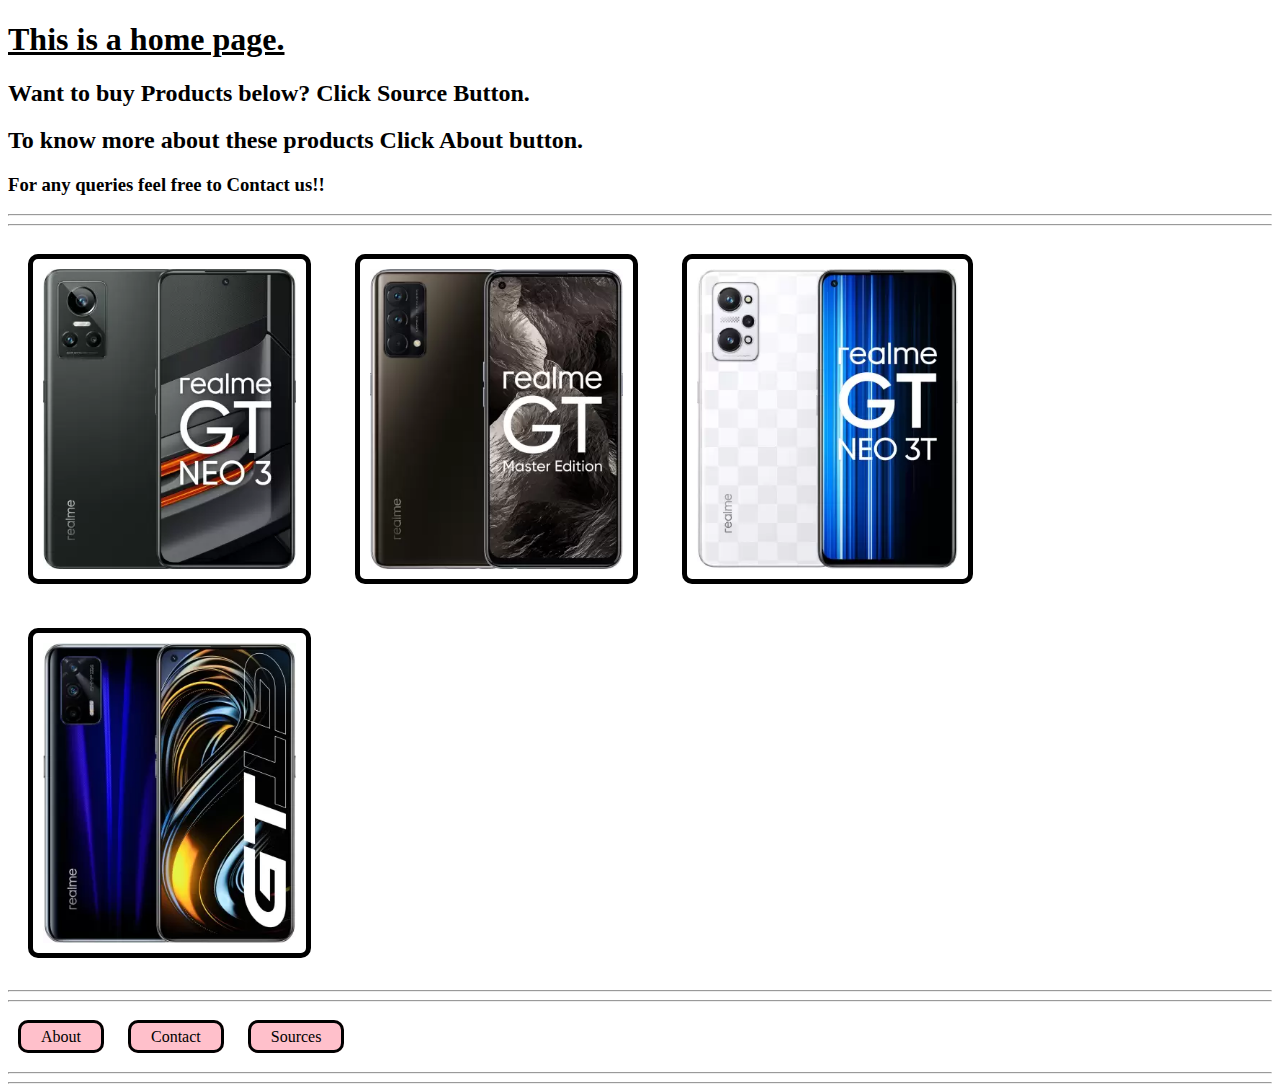
<file: index.html>
<!DOCTYPE html>
<html lang="en">
<head>
    <title>Home</title>
    <link rel="stylesheet" href="./css/index.css"/>
    <link rel="stylesheet" href="./css/style.css"/>
</head>
<body>
    <b><u><h1>This is a home page.</h1></u></b>
    <h2>Want to buy Products below? Click Source Button. </h2>
    <h2>To know more about these products Click About button.</h2>
    <h3>For any queries feel free to Contact us!!</h3>
    <hr/><hr/>
    <img src="./img/realme gt neo 3.webp" class="mobile"/>
    <img src="./img/realme gt master edition.webp" class="mobile"/>
    <img src="./img/realme gt neo 3t.webp" class="mobile"/>
    <img src="./img/realme gt 5g.webp" class="mobile"/>
    <hr/><hr/><br/>
    <div>
        <a href="./pages/about_page.html" class="menu">About</a>
        <a href="./pages/contact_page.html" class="menu">Contact</a>
        <a href="./pages/source_page.html" class="menu">Sources</a>
    </div><br/>
    <hr/><hr/>

</body>
</html>
</file>
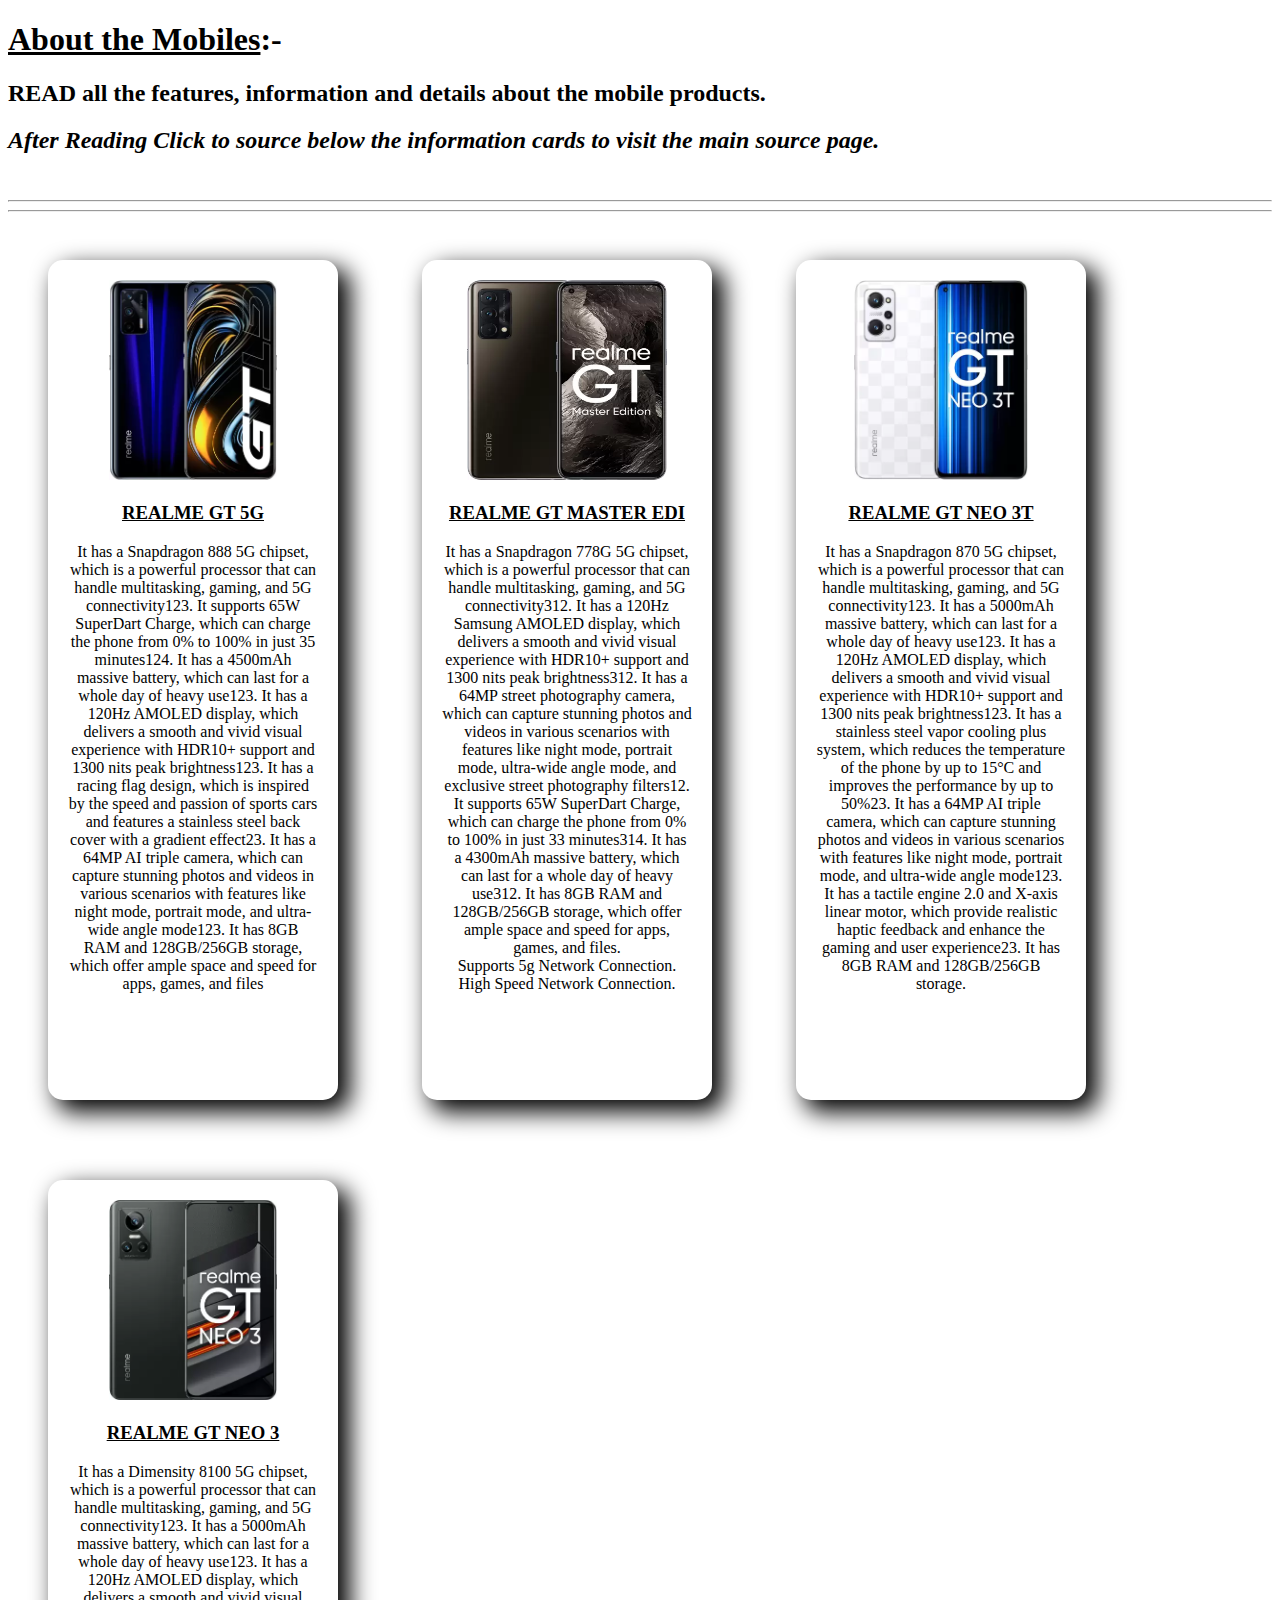
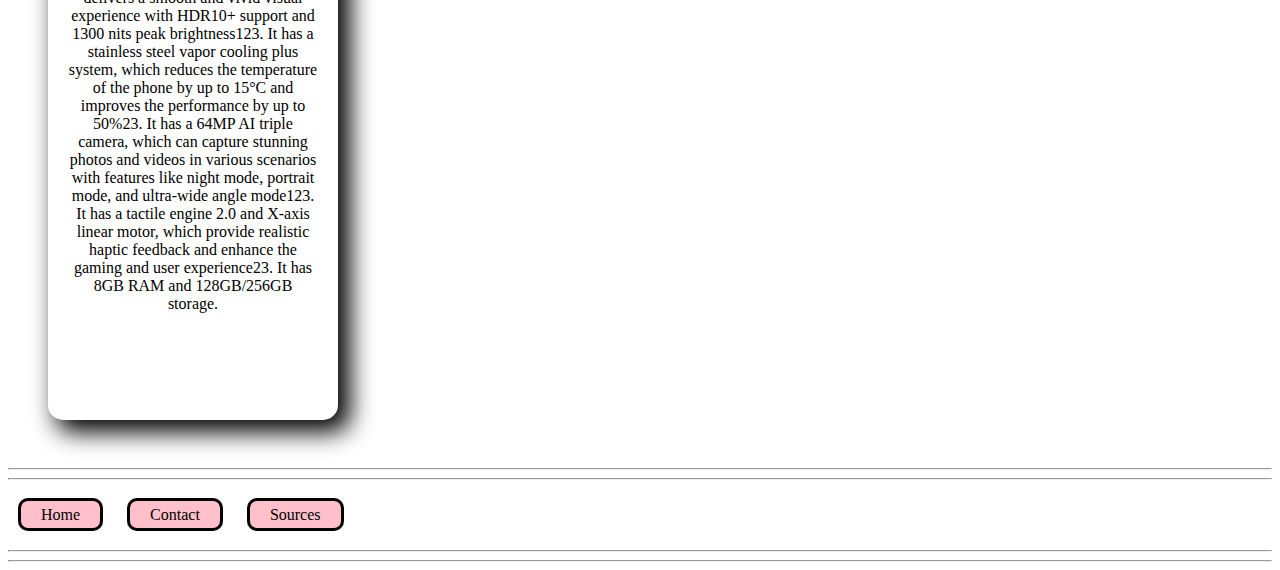
<file: pages/about_page.html>
<!DOCTYPE html>
<html lang="en">
<head>
    <title>About</title>
    <link rel="stylesheet" href="./../css/about.css"/>
    <link rel="stylesheet" href="./../css/style.css"/>
</head>
<body>
    <h1><u>About the Mobiles</u>:-</h1>
    <b><h2>READ all the features, information and details about the mobile products.</h2></b>
    <i><b><h2>After Reading Click to source below the information cards to visit the main source page.</h2></b></i>
    <br/><hr/><hr/>
    <div class="card a">
        <center><img src="./../img/realme gt 5g.webp" alt="realme buds air 5 pro" height="200px">
            <u><h3>REALME GT 5G</h3></u>
            <p>
                It has a Snapdragon 888 5G chipset, which is a powerful processor that can handle multitasking, gaming, and 5G connectivity123.
                It supports 65W SuperDart Charge, which can charge the phone from 0% to 100% in just 35 minutes124.
                It has a 4500mAh massive battery, which can last for a whole day of heavy use123.
                It has a 120Hz AMOLED display, which delivers a smooth and vivid visual experience with HDR10+ support and 1300 nits peak brightness123.
                It has a racing flag design, which is inspired by the speed and passion of sports cars and features a stainless steel back cover with a gradient effect23.
                It has a 64MP AI triple camera, which can capture stunning photos and videos in various scenarios with features like night mode, portrait mode, and ultra-wide angle mode123.
                It has 8GB RAM and 128GB/256GB storage, which offer ample space and speed for apps, games, and files
            </p>
        </div></center>
        <div class="card b">
        <center><img src="./../img/realme gt master edition.webp" alt="realme buds air 5" height="200px" width="200px">
            <u><h3>REALME GT MASTER EDI</h3></u>
            <p>
                It has a Snapdragon 778G 5G chipset, which is a powerful processor that can handle multitasking, gaming, and 5G connectivity312.
                It has a 120Hz Samsung AMOLED display, which delivers a smooth and vivid visual experience with HDR10+ support and 1300 nits peak brightness312.
                It has a 64MP street photography camera, which can capture stunning photos and videos in various scenarios with features like night mode, portrait mode, ultra-wide angle mode, and exclusive street photography filters12.
                It supports 65W SuperDart Charge, which can charge the phone from 0% to 100% in just 33 minutes314.
                It has a 4300mAh massive battery, which can last for a whole day of heavy use312.
                It has 8GB RAM and 128GB/256GB storage, which offer ample space and speed for apps, games, and files.<br/>Supports 5g Network Connection. High Speed Network Connection.
            </p>
        </div></center>
        
        <div class="card c">
        <center><img src="./../img/realme gt neo 3t.webp" alt="realme buds air 3s" height="200px">
            <u><h3>REALME GT NEO 3T</h3></u>
            <p>
                It has a Snapdragon 870 5G chipset, which is a powerful processor that can handle multitasking, gaming, and 5G connectivity123.
                It has a 5000mAh massive battery, which can last for a whole day of heavy use123.
                It has a 120Hz AMOLED display, which delivers a smooth and vivid visual experience with HDR10+ support and 1300 nits peak brightness123.
                It has a stainless steel vapor cooling plus system, which reduces the temperature of the phone by up to 15°C and improves the performance by up to 50%23.
                It has a 64MP AI triple camera, which can capture stunning photos and videos in various scenarios with features like night mode, portrait mode, and ultra-wide angle mode123.
                It has a tactile engine 2.0 and X-axis linear motor, which provide realistic haptic feedback and enhance the gaming and user experience23.
                It has 8GB RAM and 128GB/256GB storage.
            </p>
        </div></center>

        <div class="card d">
            <center><img src="./../img/realme gt neo 3.webp" alt="realme buds air 3s" height="200px">
                <u><h3>REALME GT NEO 3</h3></u>
                <p>
                    It has a Dimensity 8100 5G chipset, which is a powerful processor that can handle multitasking, gaming, and 5G connectivity123.
                    It has a 5000mAh massive battery, which can last for a whole day of heavy use123.
                    It has a 120Hz AMOLED display, which delivers a smooth and vivid visual experience with HDR10+ support and 1300 nits peak brightness123.
                    It has a stainless steel vapor cooling plus system, which reduces the temperature of the phone by up to 15°C and improves the performance by up to 50%23.
                    It has a 64MP AI triple camera, which can capture stunning photos and videos in various scenarios with features like night mode, portrait mode, and ultra-wide angle mode123.
                    It has a tactile engine 2.0 and X-axis linear motor, which provide realistic haptic feedback and enhance the gaming and user experience23.
                    It has 8GB RAM and 128GB/256GB storage.
                </p>
            </div></center>
            <hr/><hr/><br/>

    <div>
        <a href="./../index.html" class="menu">Home</a>
        <a href="./contact_page.html" class="menu">Contact</a>
        <a href="./source_page.html" class="menu">Sources</a>
    </div><br/><hr/><hr/>
</body>
</html>
</file>
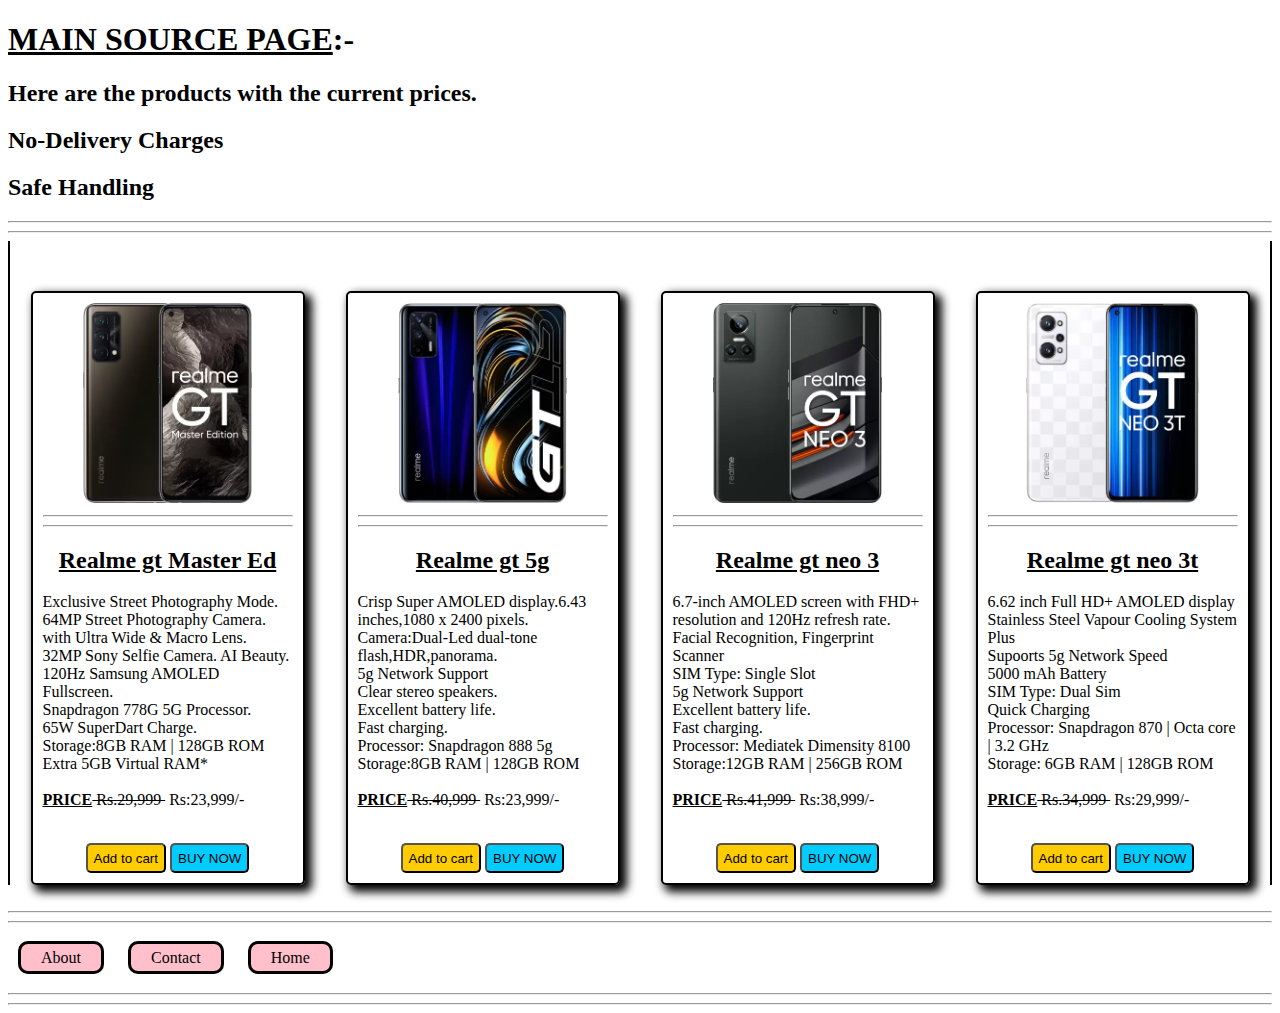
<file: pages/source_page.html>
<!DOCTYPE html>
<html lang="en">
<head>
    <title>Document</title>
    <link rel="stylesheet" href="./../css/source.css"/>
    <link rel="stylesheet" href="./../css/style.css"/>
</head>
<body>
    <h1><u>MAIN SOURCE PAGE</u>:-</h1>
    <h2>Here are the products with the current prices.</h2>
    <h2>No-Delivery Charges</h2>
    <h2>Safe Handling</h2><hr/><hr/>
    <div class="box vline">
        <div class="box1">
            <center><img src="./../img/realme gt master edition.webp" height="200"/><hr/><hr/></center>
            <u><h2 class="center">Realme gt Master Ed</h2></u>
            <p>
                Exclusive Street Photography Mode.<br/>
                64MP Street Photography Camera. with Ultra Wide & Macro Lens.<br/>
                32MP Sony Selfie Camera. AI Beauty.<br/>
                120Hz Samsung AMOLED Fullscreen.<br/>
                Snapdragon 778G 5G Processor.<br/>
                65W SuperDart Charge.<br/>
                Storage:8GB RAM | 128GB ROM<br/>
                Extra 5GB Virtual RAM*<br/><br/>
                <b><u>PRICE</u></b><del> Rs.29,999 </del>&nbsp;Rs:23,999/-
            </p><br/>
            <center>
            <button class="b1 btn">Add to cart</button>
            <button class="btn">BUY NOW</button></center>
        </div>
            <div class="box2">
                <center><img src="./../img/realme gt 5g.webp" height="200"/><hr/><hr/></center>
                <u><h2 class="center">Realme gt 5g</h2></u> 
                <p>
                    Crisp Super AMOLED display.6.43 inches,1080 x 2400 pixels.<br/>
                    Camera:Dual-Led dual-tone flash,HDR,panorama.<br/>
                    5g Network Support<br/>
                    Clear stereo speakers.<br/>
                    Excellent battery life.<br/>
                    Fast charging.<br/>
                    Processor: Snapdragon 888 5g<br/>
                    Storage:8GB RAM | 128GB ROM<br/><br/>
                    <b><u>PRICE</u></b><del> Rs.40,999 </del>&nbsp;Rs:23,999/-
                </p><br/>
                <center>
                    <button class="b1 btn">Add to cart</button>
                    <button class="btn">BUY NOW</button></center>
            </div>
            <div class="box3">
                <center><img src="./../img/realme gt neo 3.webp" height="200"/><hr/><hr/></center>
                <u><h2 class="center">Realme gt neo 3</h2></u>
                <p>
                    6.7-inch AMOLED screen with FHD+ resolution and 120Hz refresh rate.<br/>
                    Facial Recognition, Fingerprint Scanner<br/>
                    SIM Type: Single Slot<br/>
                    5g Network Support<br/>
                    Excellent battery life.<br/>
                    Fast charging.<br/>
                    Processor: Mediatek Dimensity 8100<br/>
                    Storage:12GB RAM | 256GB ROM <br/><br/>
                    <b><u>PRICE</u></b><del> Rs.41,999 </del>&nbsp;Rs:38,999/-
                </p><br/>
                <center>
                    <button class="b1 btn">Add to cart</button>
                    <button class="btn">BUY NOW</button></center> 
            </div>
            <div class="box4">
                <center><img src="./../img/realme gt neo 3t.webp" height="200"/><hr/><hr/></center>
                <u><h2 class="center">Realme gt neo 3t</h2></u>
                <p>
                    6.62 inch Full HD+ AMOLED display<br/>
                    Stainless Steel Vapour Cooling System Plus<br/>
                    Supoorts 5g Network Speed<br/>
                    5000 mAh Battery<br/>
                    SIM Type: Dual Sim<br/>
                    Quick Charging<br/>
                    Processor: Snapdragon 870 | Octa core | 3.2 GHz<br/>
                    Storage: 6GB RAM | 128GB ROM<br/><br/>
                    <b><u>PRICE</u></b><del> Rs.34,999 </del>&nbsp;Rs:29,999/-
                </p><br/>
                <center>
                    <button class="b1 btn">Add to cart</button>
                    <button class="btn">BUY NOW</button></center>
            </div>
        </div><br/><hr/><hr/><br/> 

        <div>
            <a href="about_page.html" class="menu">About</a>
            <a href="contact_page.html" class="menu">Contact</a>
            <a href="./../index.html" class="menu">Home</a>
        </div><br/><hr/><hr/>

</body>
</html>
</file>
<file: css/index.css>
.mobile{
    border: 5px solid black;
    height: 300px;
    padding: 10px;
    margin: 20px;
    border-radius: 10px;
}
.mobile:hover{
    border-radius: 10px;
    border: 5px solid black;
    box-shadow: 0px 0px 20px black;
}
</file>
<file: css/style.css>
.menu{
    background-color: pink;
    color: black;
    padding: 5px 20px;
    margin: 10px;
    text-decoration: none;
    border-radius: 10px;
    border: 3px solid black;
}
.menu:hover{
    background-color: brown;
    border-radius: 15px;
    transition: 0.5s;
}
.btn:hover{
    background-color: brown;
    border-radius: 15px;
    transition: 0.5s;
}
</file>
<file: css/about.css>
.a{
    height: 800px;
}
.b{
    height: 800px;
}
.c{
    height: 800px;
}
.d{
    height: 800px;
}
.card{
    width: 250px;
    margin: 40px;
    padding : 20px;
    border-radius: 15px;
    display: inline-block;
    box-shadow: 10px 10px 25px 2px black;
}
.card:hover{
    box-shadow: 0 0 10px 3px black ;
    background-color: #99ffff;
    transition: 0.5s;
}
</file>
<file: css/source.css>
.box1 {
    width: 250px;
    border: solid 2px black;
    border-radius: 5px;
    padding: 10px;
    box-shadow: 5px 5px 10px 2px;
    margin-top: 50px;
}
.box2 {
    width: 250px;
    border: solid 2px black;
    border-radius: 5px;
    padding: 10px;
    box-shadow: 5px 5px 10px 2px;
    margin-top: 50px;
}
.box3 {
    width: 250px;
    border: solid 2px black;
    border-radius: 5px;
    padding: 10px;
    box-shadow: 5px 5px 10px 2px;
    margin-top: 50px;
}
.box4 {
    width: 250px;
    border: solid 2px black;
    border-radius: 5px;
    padding: 10px;
    box-shadow: 5px 5px 10px 2px;
    margin-top: 50px;
}
button {
    height: 30px;
    background-color:#00ccff;
    color: black;
    border-radius:  5px;
}
.b1 {
    height: 30px;
    background-color: #ffcc00;
    color: black;
    border-radius: 5px;
}
.box {
    display: flex;
    justify-content: space-around;
}
.center{
    text-align: center;
}
.vline{
    border-right: 2.5px solid black;
    border-left: 2.5px solid black;
}
</file>
